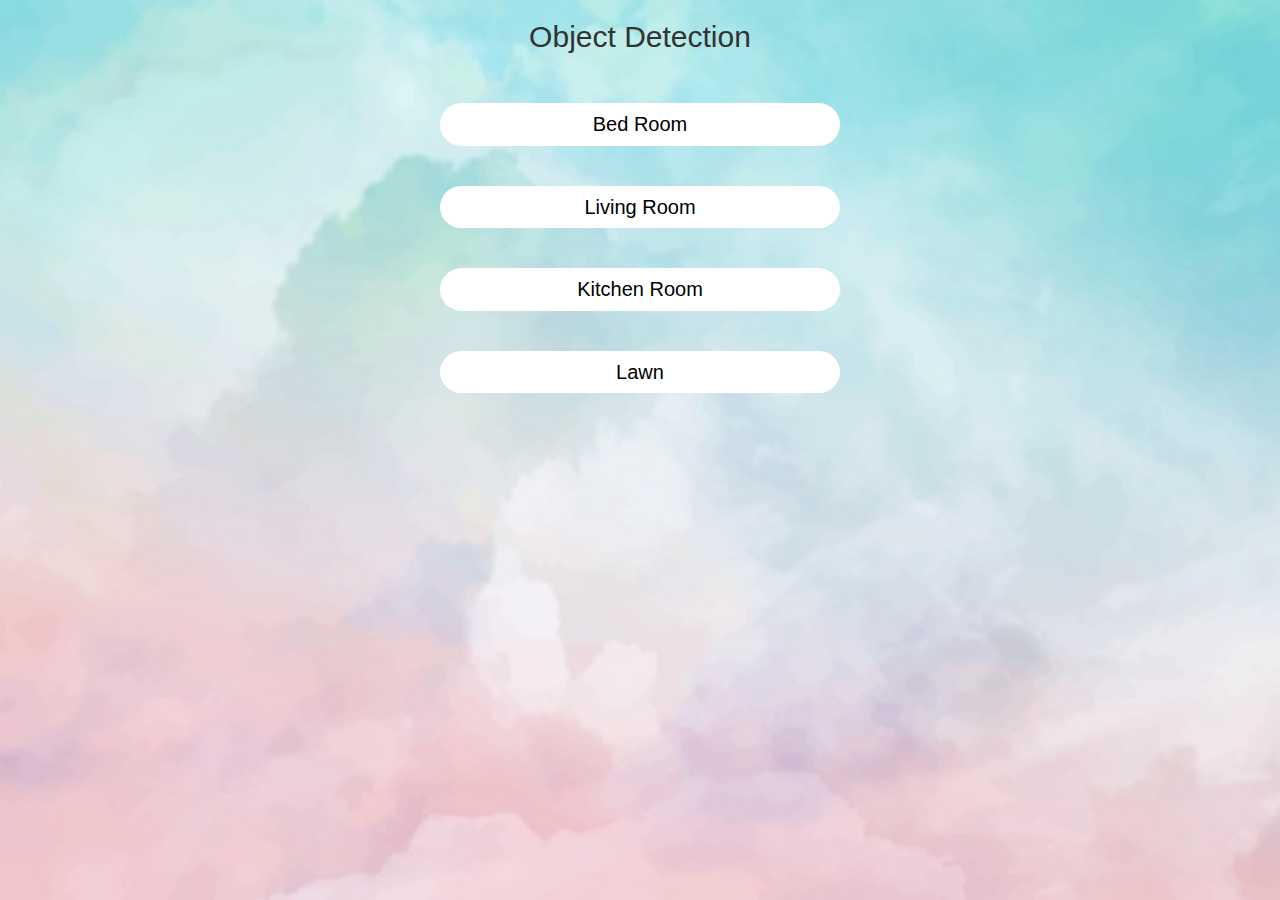
<file: Index.html>
<html>

<head>
    <title>Object Detection</title>
    <meta name="viewport" content="width=device-width, initial-scale=1.0">
    <link rel="stylesheet" href="https://maxcdn.bootstrapcdn.com/bootstrap/3.4.0/css/bootstrap.min.css">
    <script src="https://ajax.googleapis.com/ajax/libs/jquery/3.4.1/jquery.min.js"> </script> 
        <script src = "https://maxcdn.bootstrapcdn.com/bootstrap/3.4.0/js/bootstrap.min.js"> </script> 
        <style> 
        body
        { background-position: center; background-size: cover; } a { font-size: 20px !important; width: 400px;
        border-radius: 30px !important; background-color: white; color: black; } </style>
        </head>
        <body background="background.jpeg">
            <center>
<h2>Object Detection</h2>
 <br><br>
 <a  href="bedroom.html" class="btn"> Bed Room</a>                                                           
 <br><br><br>
 <a  href="livingroom.html" class="btn"> Living Room</a>                                                           
 <br><br><br>
 <a  href="kitchen.html" class="btn"> Kitchen Room</a>                                                           
 <br><br><br>
 <a  href="lawn.html" class="btn"> Lawn </a>                                                           
 <br><br><br>
            </center>
        </body>
</file>
